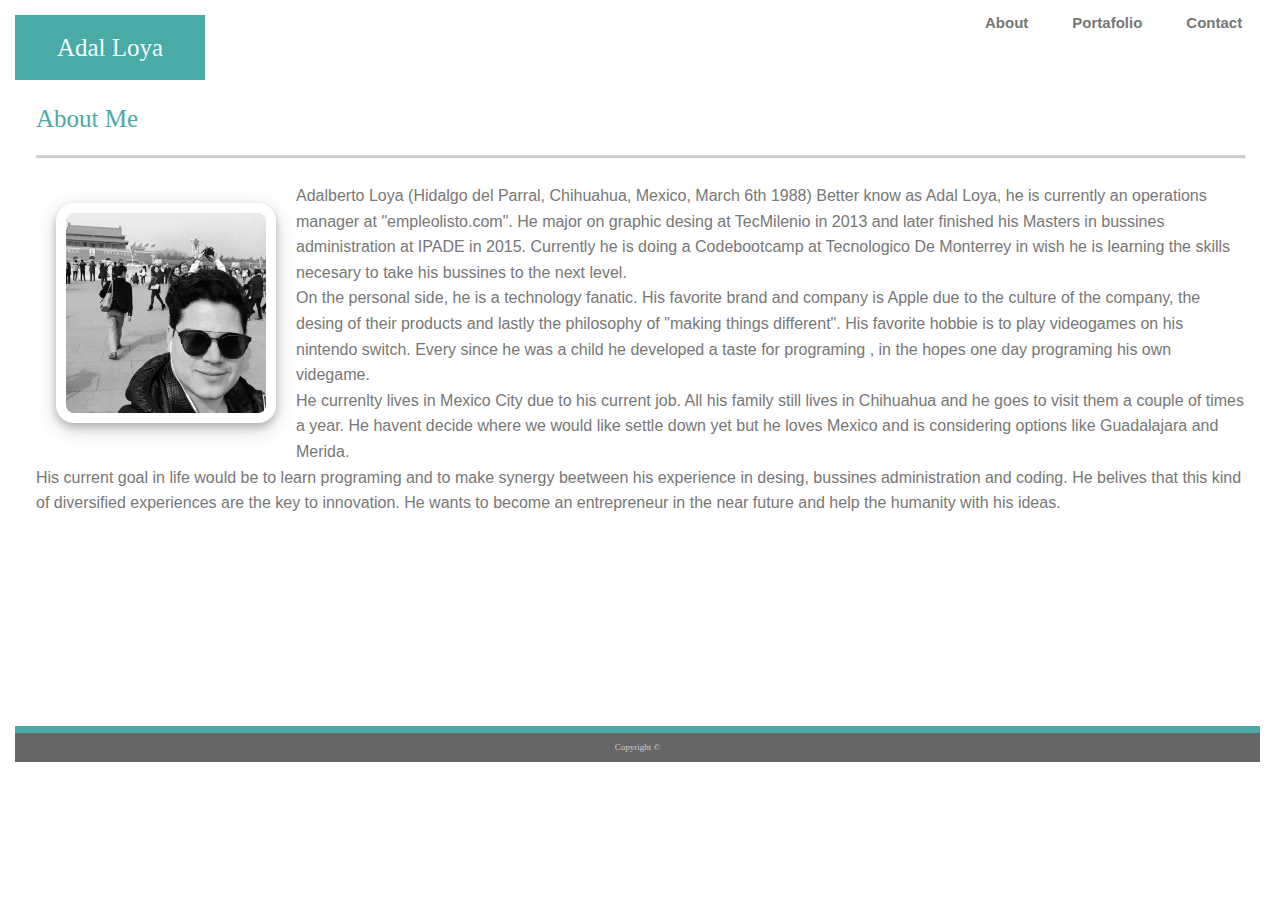
<file: index.html>
<!DOCTYPE>
<html>
<head>
<meta name="viewport" content="width=device-width, initial-scale=1.0">
    
<link rel = "stylesheet"
    type = "text/css"
    href = "assets/css/style.css"/>

<style>

    body {
        background: white;
    }

</style>
</head>
<body>

<div>
    <div class="logo">
          <h1>Adal Loya</h1>
     </div>
    <div class="navigation">
            <li><a href="About.html" target="contenido">About</a></li>
            <li><a href="portfolio.html" target="contenido">Portafolio</a></li> 
            <li><a href="contact.html" target="contenido">Contact</a></li> 
    </div>
</div>
<br>
<br>
<section>
<div>
<iframe name="contenido" src="About.html" style="height:70%;width:100%;"></iframe>
</div>
</section>
<br>
<br>
<div class="footer">
    Copyright ©
</div>
</body>
</html>
</file>
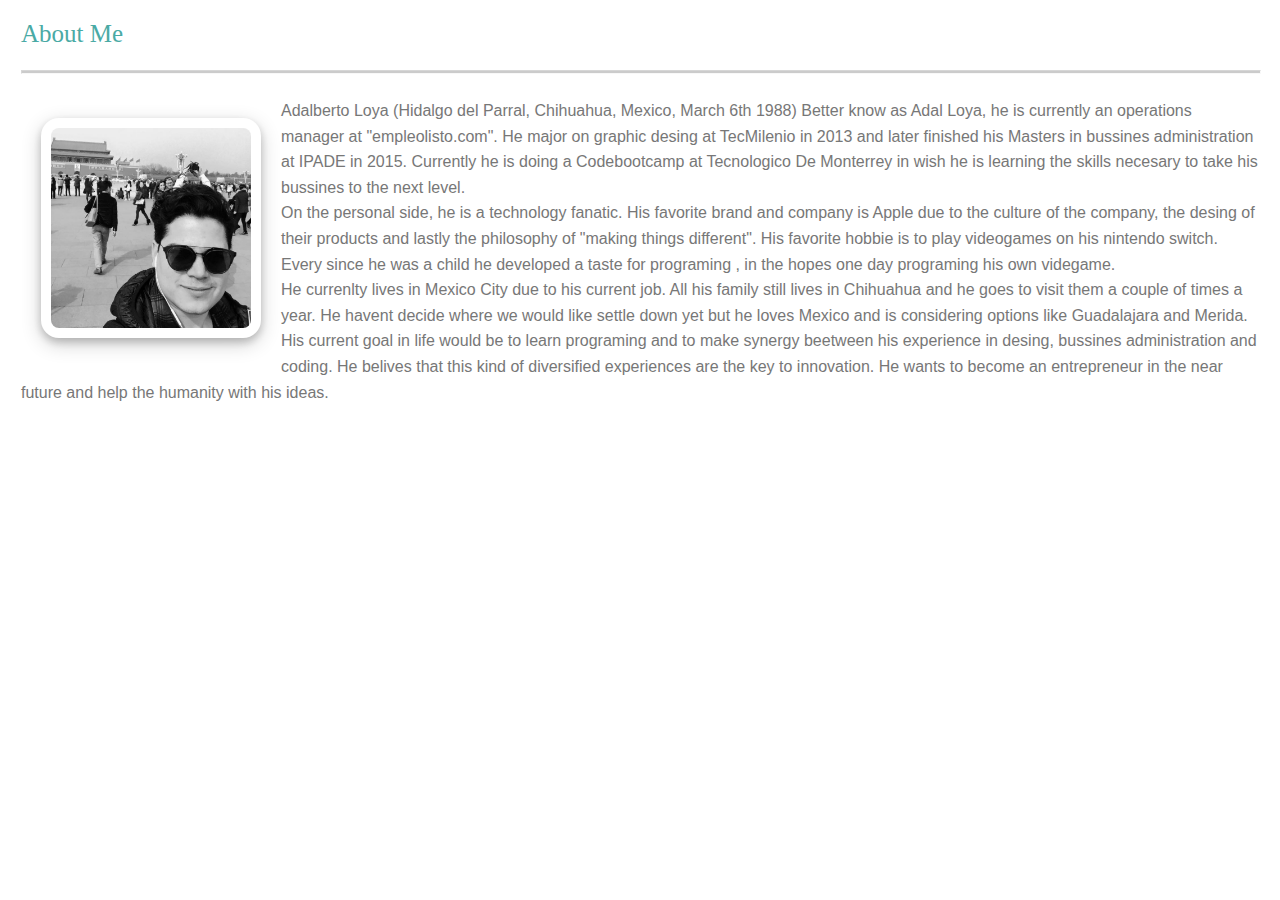
<file: About.html>
<!DOCTYPE>
<html>
<head>
<meta name="viewport" content="width=device-width, initial-scale=1.0">
        <link rel = "stylesheet"
        type = "text/css"
        href = "assets/css/style.css" />
     <style>

            body{
                background: white;
                margin: 1px;
                padding: 20px;
                }
                
        </style>
</head>
<body>

<section class:"content">
<h2>About Me</h2>
<br>
<hr>
<br>
<img class="myPicture" src="assets/images/me.png">
</div>

</div>
<div>
<p class="aboutme">Adalberto Loya (Hidalgo del Parral, Chihuahua, Mexico, March 6th 1988) Better know as Adal Loya, he is currently an operations manager at "empleolisto.com". He major on graphic desing at TecMilenio in 2013 and later finished his Masters in bussines administration at IPADE in 2015. Currently he is doing a Codebootcamp at Tecnologico De Monterrey in wish he is learning the skills necesary to take his bussines to the next level.</p> 
<p class="aboutme">On the personal side, he is a technology fanatic. His favorite brand and company is Apple due to the culture of the company, the desing of their products and lastly the philosophy of "making things different". His favorite hobbie is to play videogames on his nintendo switch. Every since he was a child he developed a taste for programing , in the hopes one day programing his own videgame. </p> 
<p class="aboutme"> He currenlty lives in Mexico City due to his current job. All his family still lives in Chihuahua and he goes to visit them a couple of times a year. He havent decide where we would like settle down yet but he loves Mexico and is considering options like Guadalajara and Merida.</p>
<p class="aboutme"> His current goal in life would be to learn programing and to make synergy beetween his experience in desing, bussines administration and coding. He belives that this kind of diversified experiences are the key to innovation. He wants to become an entrepreneur in the near future and help the humanity with his ideas. </p>
</div>

</section>

</body>
</file>
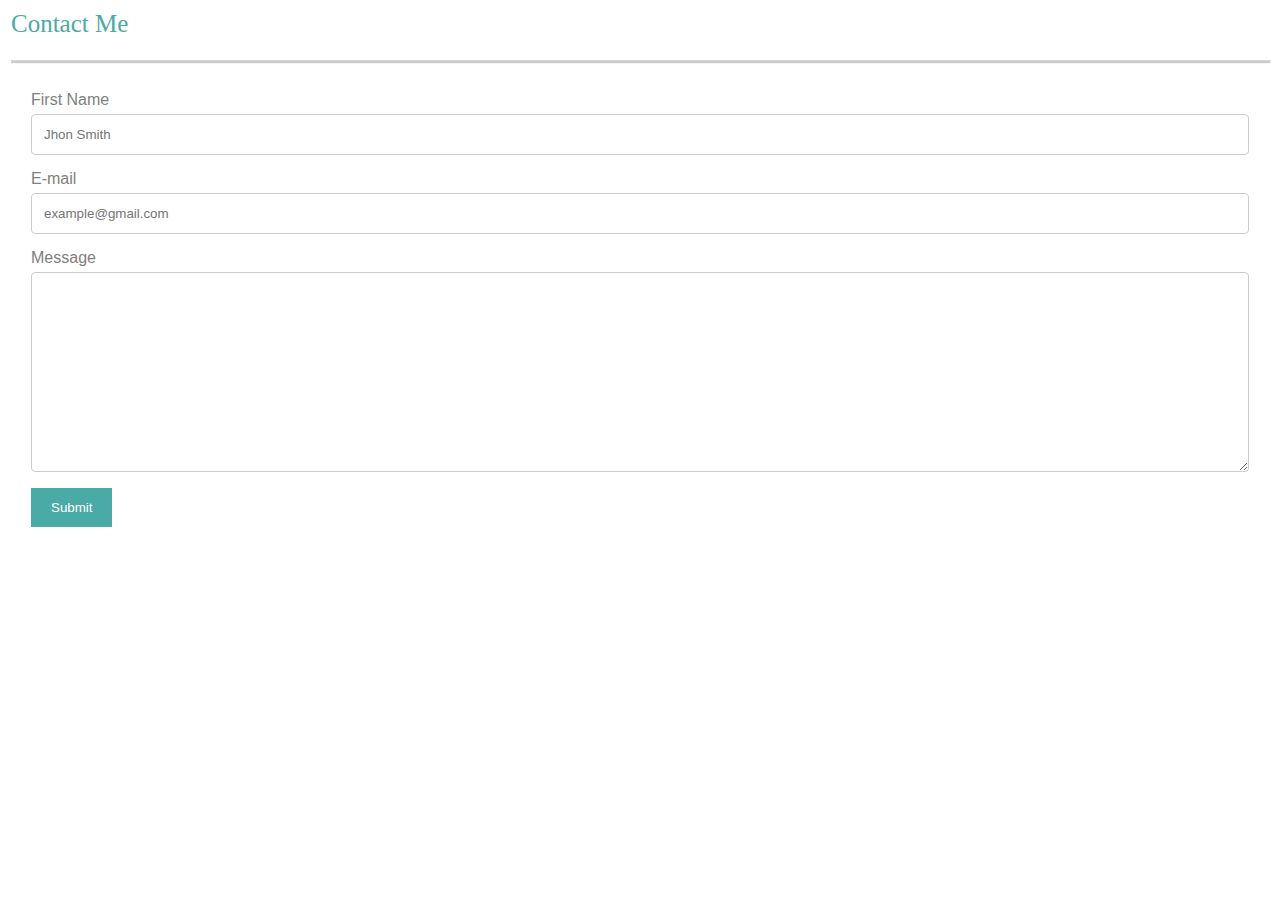
<file: contact.html>
<!DOCTYPE>
<html>
<head>
        <link rel = "stylesheet"
        type = "text/css"
        href = "assets/css/style.css" />

     <style>

            body{

                background: white;
                margin: 1px;
                padding: 10px;
                font-family: 'Arial', 'Helvetica Neue', Helvetica, sans-serif;
                }

            label {
                color: gray;
                font-family: 'Arial', 'Helvetica Neue', Helvetica, sans-serif;
            }
                
        </style>
</head>
<body>

<section class:"content">
<h2>Contact Me</h2>
<br>
<hr>
<section class="contact">

        <div class="container4">
                <form action="/action_page.php">
              
                  <label for="fnam">First Name</label>
                  <input type="text" id="fname" name="firstname" placeholder="Jhon Smith">
                  <label for="email">E-mail</label>
                  <input type="email" id="email" name="E-mail" placeholder="example@gmail.com">
                  <label for="subject">Message</label>
                  <textarea id="subject" name="subject" placeholder="" style="height:200px"></textarea>
                  <input type="submit" value="Submit">
              
                </form>
              </div>
    

</section>

</body>
</file>
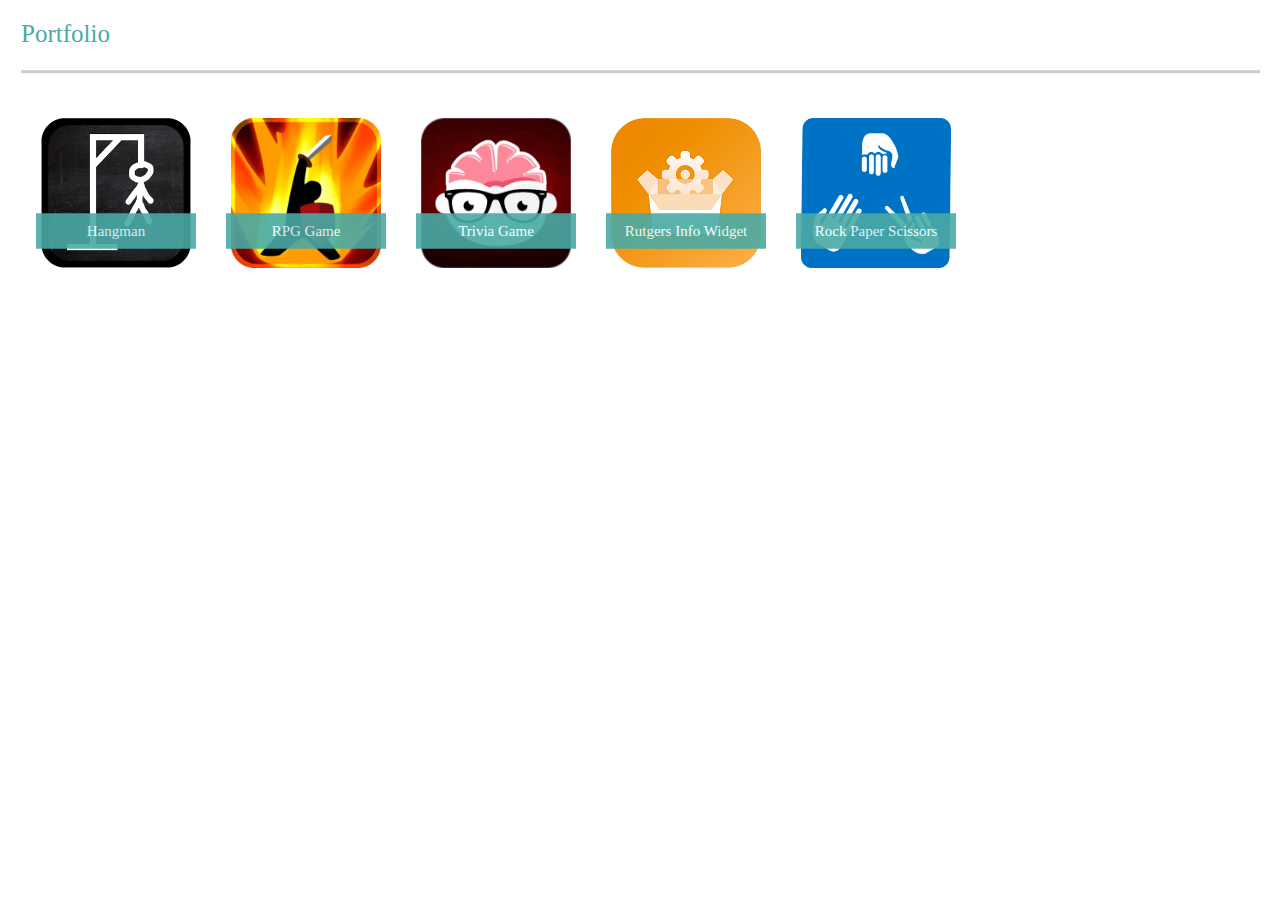
<file: portfolio.html>
<!DOCTYPE>
<html>
<head>
        <link rel = "stylesheet"
        type = "text/css"
        href = "assets/css/style.css" />
     <style>

            body{
                background: white;
                margin: 1px;
                padding: 20px;
                }
                
        </style>
</head>
<body>

<section class:"content">
<h2>Portfolio</h2>
<br>
<hr>
<br>
<section class="galery">
<div>
<container class="container2">
    <img class="box1" src="assets/images/hangman.jpg">
    <h3 class="center">Hangman</h3>
</container>

<container class="container2">
        <img class="box1" src="assets/images/rpg.jpg">
        <h3 class="center">RPG Game</h3>
    </container>

<container class="container2">
            <img class="box1" src="assets/images/trivia.png">
            <h3 class="center">Trivia Game</h3>
        </container>

<container class="container2">
                <img class="box1" src="assets/images/rutgers.png">
                <h3 class="center">Rutgers Info Widget</h3>
            </container>

<container class="container2">
                    <img class="box1" src="assets/images/rock.png">
                    <h3 class="center">Rock Paper Scissors</h3>
                </container>

</div>

</section>

</body>
</file>
<file: assets/css/style.css>
/* http://meyerweb.com/eric/tools/css/reset/ 
   v2.0 | 20110126
   License: none (public domain)
*/

html, body, div, span, applet, object, iframe,
h1, h2, h3, h4, h5, h6, p, blockquote, pre,
a, abbr, acronym, address, big, cite, code,
del, dfn, em, img, ins, kbd, q, s, samp,
small, strike, strong, sub, sup, tt, var,
b, u, i, center,
dl, dt, dd, ol, ul, li,
fieldset, form, label, legend,
table, caption, tbody, tfoot, thead, tr, th, td,
article, aside, canvas, details, embed, 
figure, figcaption, footer, header, hgroup, 
menu, nav, output, ruby, section, summary,
time, mark, audio, video {
	margin: 0;
	padding: 0;
	border: 0;
	font-size: 100%;
	font: inherit;
	vertical-align: baseline;
}
/* HTML5 display-role reset for older browsers */
article, aside, details, figcaption, figure, 
footer, header, hgroup, menu, nav, section {
	display: block;
}

ol, ul {
	list-style: none;
}
blockquote, q {
	quotes: none;
}
blockquote:before, blockquote:after,
q:before, q:after {
	content: '';
	content: none;
}
table {
	border-collapse: collapse;
	border-spacing: 0;
}

body{
	line-height: 1;
	background-image: url("assets/images/1.png");
	margin: 0px;
	padding: 15px;
	}

		h1 {
		background-color: #4aaaa5;
		width: 150px;
		border: 20px solid  #4aaaa5;
		color: azure;
		text-align: center;
		font-size: 25px;
		font-family: 'Georgia', Times, Times New Roman, serif;
		}

	.container {
	  display:grid ;
	  background: white;
	}
	
	.logo {
	  background: white;
	  float: left;
	}
	
	.navigation
	{
		float: right;
		width: 300px;
		height: 70px;
		background: white;

	}
	
	.navigation li
	{display: inline-block;
	text-decoration: none;
	font-family: 'Arial', 'Helvetica Neue', Helvetica, serif;
}
	
	.navigation li a{
		color: #777777;
		text-decoration: none;
		padding: 20px;
		font-size: 15px;
		font-weight: bold;
	}
	.footer {
	
		background-color: #666666;
		color: lightgray;
		text-align: center;
		width: 98%;
		border-top: 7px solid  #4aaaa5;
		padding: 10px;
		font-size: 9px;
	}

	h2 {
		color: #4aaaa5;
		Font-size: 25px;
		font-family: 'Georgia', Times, Times New Roman, serif;
		font-style: inherit;
	}

	.aboutme {

		 font-family: 'Arial', 'Helvetica Neue', Helvetica, sans-serif;
		 color: #777777;
		 text-align:left;
		 line-height: 1;
		 line-height: 1.6;
	}

	.myPicture{
	float: left;
	align-content: left;
	width: 200px;
	height: 200px;
	margin: 20px;
	padding: 10px;
	border-radius: 18px;
	filter: grayscale(100%);filter: grayscale(100%);
	background-color: white;
  box-shadow: 0 4px 8px 0 rgba(0, 0, 0, 0.2), 0 6px 20px 0 rgba(0, 0, 0, 0.19);
	}

	hr {
		color: lightgray;
		opacity: .4;
		width: 100%;
		height: 2px;
		background: gray;
	}

	
    .galery {
		display: grid;
	}

	.box1 {

		margin: 20px;
		height: 150px;
		width: 150px;
	}

	h3{

		background-color: #4aaaa5;
		width: 140px;
		border: 10px solid  #4aaaa5;
		padding: 0px;
		margin: 0px;
		color: azure;
		text-align: center;
		font-size: 15px;
		font-family: 'Georgia', Times, Times New Roman, serif;
		opacity: .9;
	}
	.container2{
		position: relative;
		text-align: center;
		color: white;
		float: left

	}
	.center {
		position: absolute;
		top: 70%;
		left: 50%;
		transform: translate(-50%, -50%);
		float: left;
	}
/* Contact me form*/

		input[type=text], select, textarea {
			width: 100%;
			padding: 12px;
			border: 1px solid #ccc;
			border-radius: 4px;
			box-sizing: border-box;
			margin-top: 6px;
			margin-bottom: 16px;
			resize: vertical;
		}
		
		input[type=email], select, textarea {
			width: 100%;
			padding: 12px;
			border: 1px solid #ccc;
			border-radius: 4px;
			box-sizing: border-box;
			margin-top: 6px;
			margin-bottom: 16px;
			resize: vertical;
		}
		input[type=submit] {
			background-color:#4aaaa5;
			color: white;
			padding: 12px 20px;
			border: none;
			cursor: pointer;
		}
		
		input[type=submit]:hover {
			background-color: #45a049;
		}
		
		.container4 {
			border-radius: 5px;
			background-color: white;
			padding: 20px;
		}
		
		.label p{
		font-family:'Arial', 'Helvetica Neue', Helvetica, sans-serif;
		}
	.in{

		background: lightgray;
	}
	/* Assignment 4*/

	@media (max-width: 980px) {

		.container {
			display: flex;
		   }
	}

	@media (max-width: 768px) { 
		.container {
			display: flex;
		
		}
	
	@media (max-width: 640px) {
		h1 {
			background-color: #4aaaa5;
			width:425px;
			color: azure;
			text-align: center;
			font-size: 25px;
			text-align: center;
			font-family: 'Georgia', Times, Times New Roman, serif;
			}

			.navigation
			{
				width: 465px;
				height: 20px;
				background: white;
				text-align: center;
				font-weight: 100;
		
			}

			.myPicture{
				align-content: center;
				width: 250px;
				height: 200px;
				margin: 70px;
	
				padding: 10px;
				border-radius: 18px;
				filter: grayscale(100%);filter: grayscale(100%);
				background-color: white;
			  box-shadow: 0 4px 8px 0 rgba(0, 0, 0, 0.2), 0 6px 20px 0 rgba(0, 0, 0, 0.19);
				}

			.aboutme {

					font-family: 'Arial', 'Helvetica Neue', Helvetica, sans-serif;
					color: #777777;
					text-align:left;
					line-height: 1;
					line-height: 1.6;

			   }
			   .box1 {

				margin: 20px;
				height: 250px;
				width: 250px;
			}
	}
}
</file>
